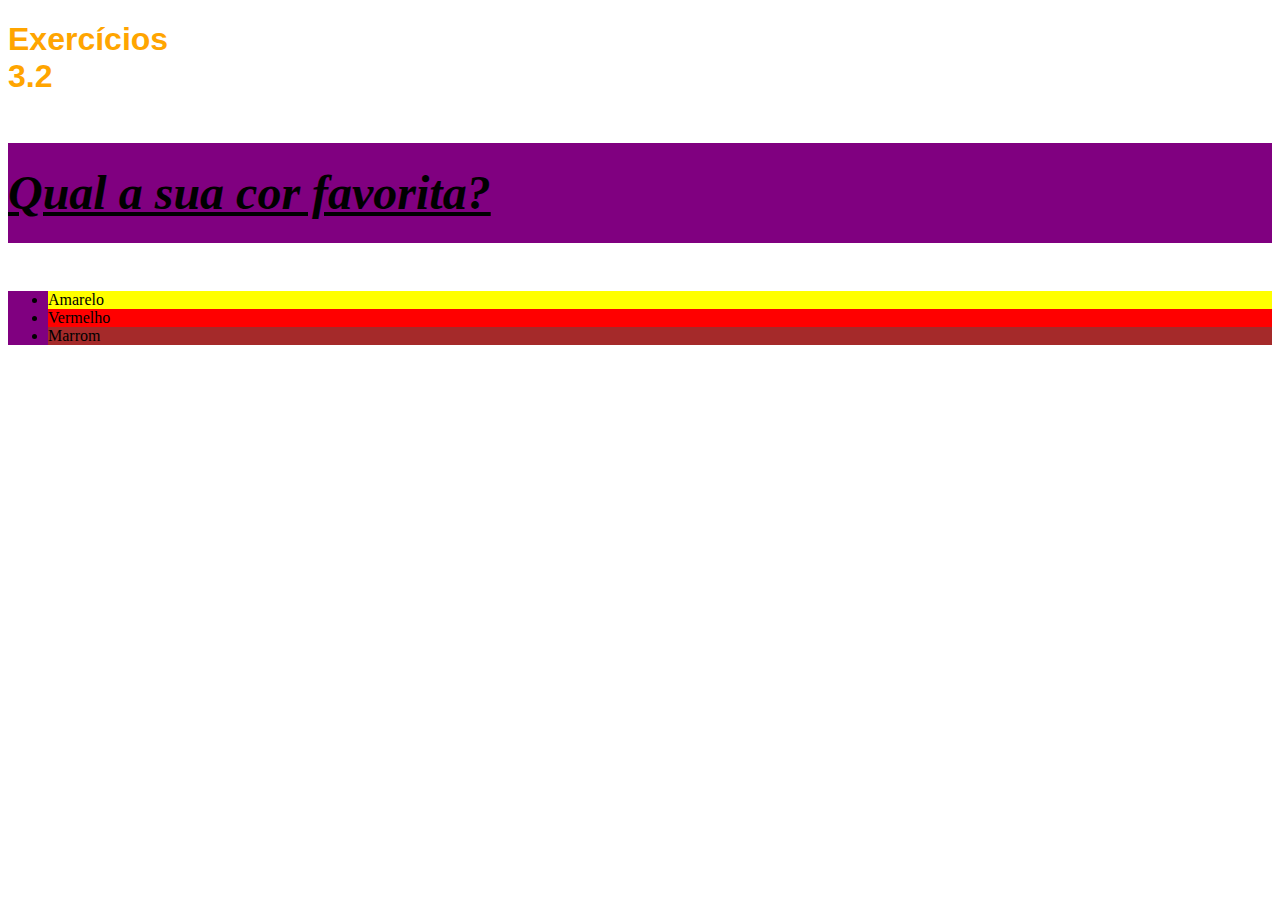
<file: fundamentos/bloco-3-Introdução-à-HTML-e-CSS/dia-02/index.html>
<!DOCTYPE html>
<html lang="pt-br">
<head>
    <meta charset="UTF-8">
    <title>Document</title>
    <link rel="stylesheet" type="text/css" href="style.css">
    <style>
        /* body{
            font-size: 16px;
        }
        h1{
            width: 64px;
            color: orange;
            font-family: sans-serif;
        }
        p{
            font-weight: 600;
            font-size: 3em;
            font-style: italic;
            line-height: 100px;
            text-decoration: underline;
        }
        ul{
            background-color: aqua;
        }
        .cor-do-fundo{
            background-color: purple;
        }
        #item1{
            background-color: yellow;
        }
        #item2{
            background-color: red;
        }
        #item3{
            background-color: brown;
        } */
        
    </style>
</head>
<body>
    <h1>Exercícios 3.2</h1>
    <p class="cor-do-fundo">Qual a sua cor favorita?</p>
    <ul class="cor-do-fundo">
        <li id="item1">Amarelo</li>
        <li id="item2">Vermelho</li>
        <li id="item3">Marrom</li>
    </ul>
</body>
</html>
</file>
<file: fundamentos/bloco-3-Introdução-à-HTML-e-CSS/dia-02/style.css>
body{
    font-size: 16px;
}
h1{
    width: 64px;
    color: orange;
    font-family: sans-serif;
}
p{
    font-weight: 600;
    font-size: 3em;
    font-style: italic;
    line-height: 100px;
    text-decoration: underline;
}
ul{
    background-color: aqua;
}
.cor-do-fundo{
    background-color: purple;
}
#item1{
    background-color: yellow;
}
#item2{
    background-color: red;
}
#item3{
    background-color: brown;
}
</file>
